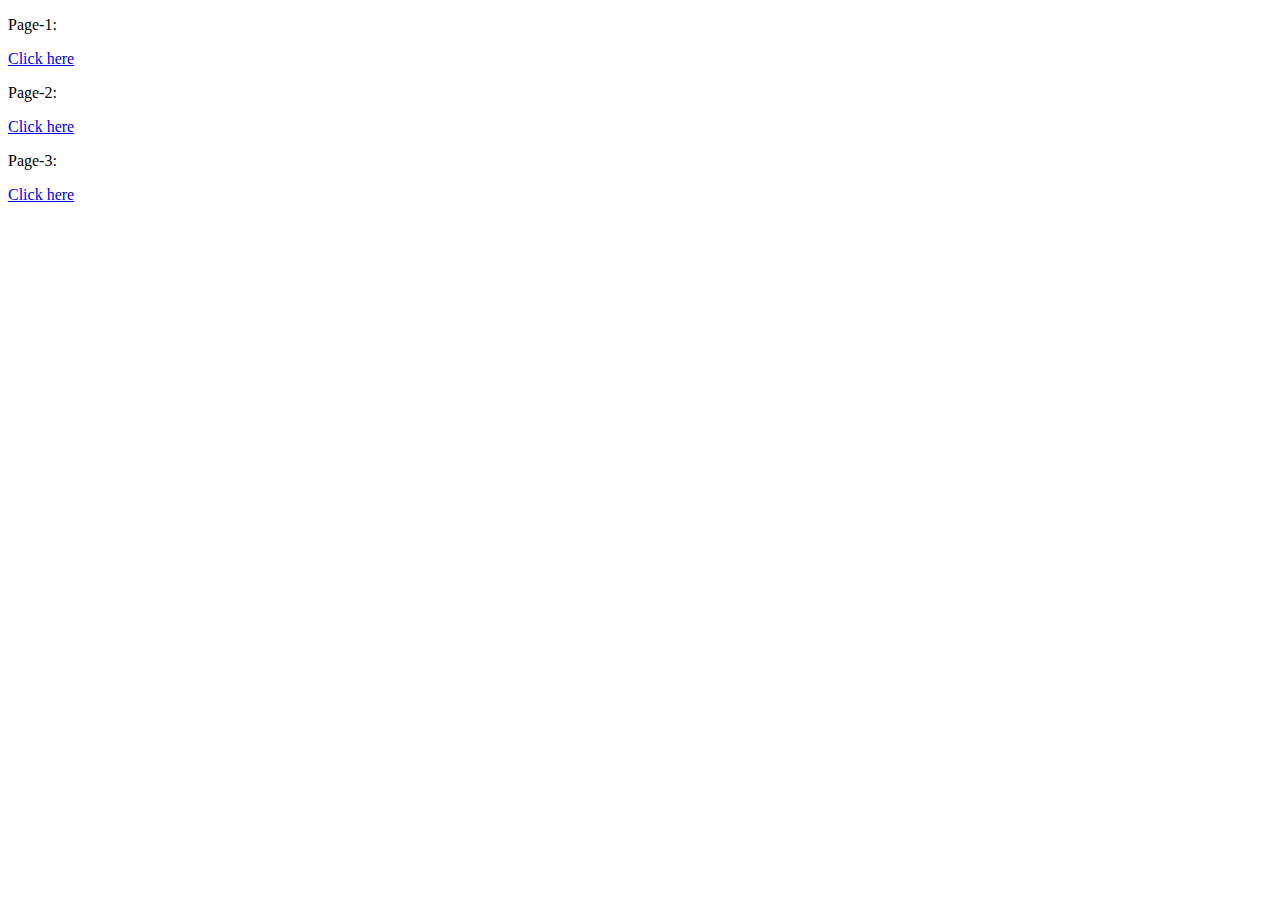
<file: index.html>
<!DOCTYPE html>
<html lang="en">
<head>
    <meta charset="UTF-8">
    <meta name="viewport" content="width=device-width, initial-scale=1.0">
    <title>Document</title>
</head>
<body>
    <p>Page-1:</p>
    <a href="page-1.html">Click here</a>
    <br>
    <p>Page-2:</p>
    <a href="page-2.html">Click here</a>
    <br>
    <p>Page-3:</p>
    <a href="page-3.html">Click here</a>
    
</body>
</html>
</file>
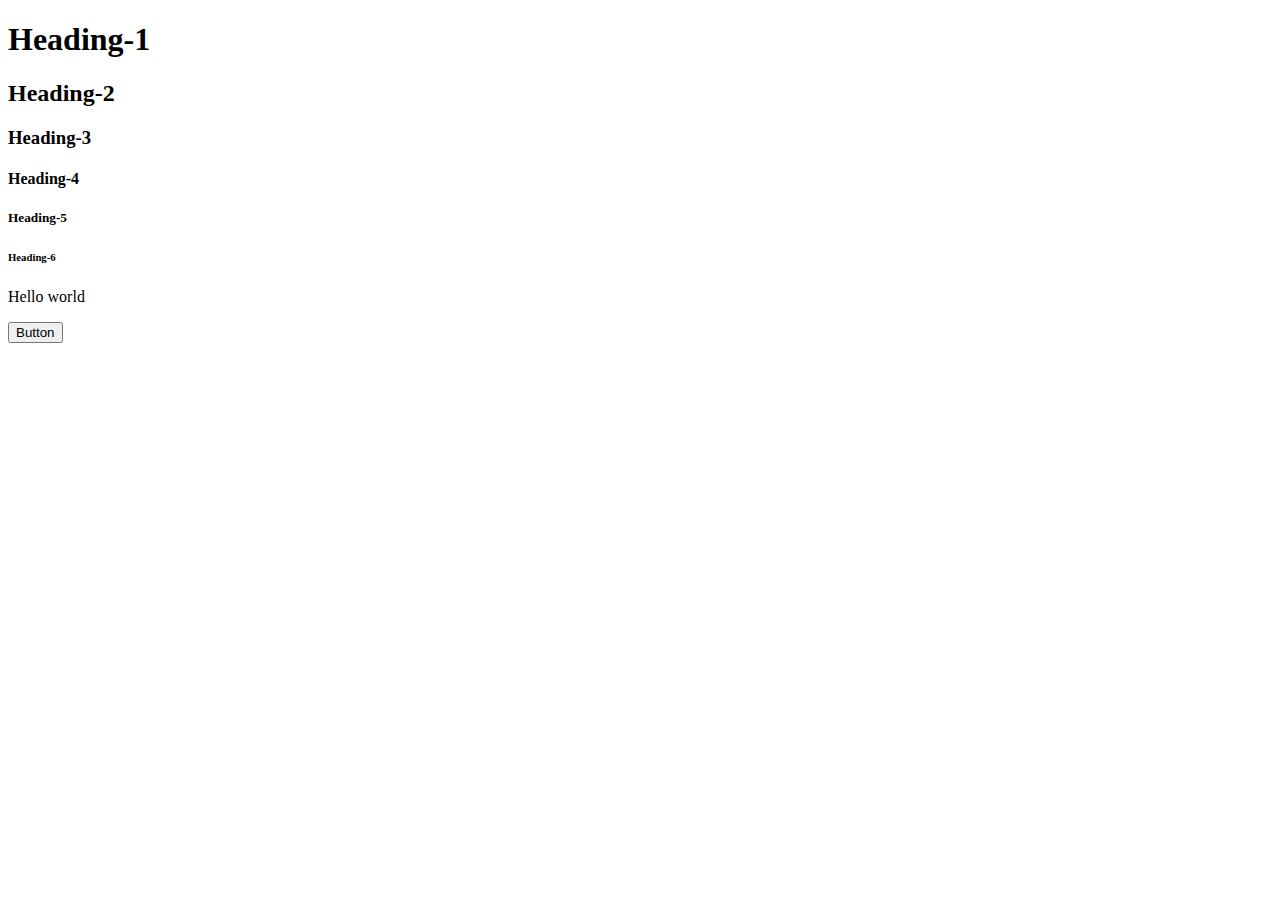
<file: page-1.html>
<!DOCTYPE html>
<html lang="en">
<head>
    <meta charset="UTF-8">
    <meta name="viewport" content="width=device-width, initial-scale=1.0">
    <title>Document</title>
</head>
<body>
    <h1>Heading-1</h1>
    <h2>Heading-2</h2>
    <h3>Heading-3</h3>
    <h4>Heading-4</h4>
    <h5>Heading-5</h5>
    <h6>Heading-6</h6>

    <p>Hello world</p>

    <button>Button</button>
    <br/>
    <br/>
</body>
</html>
</file>
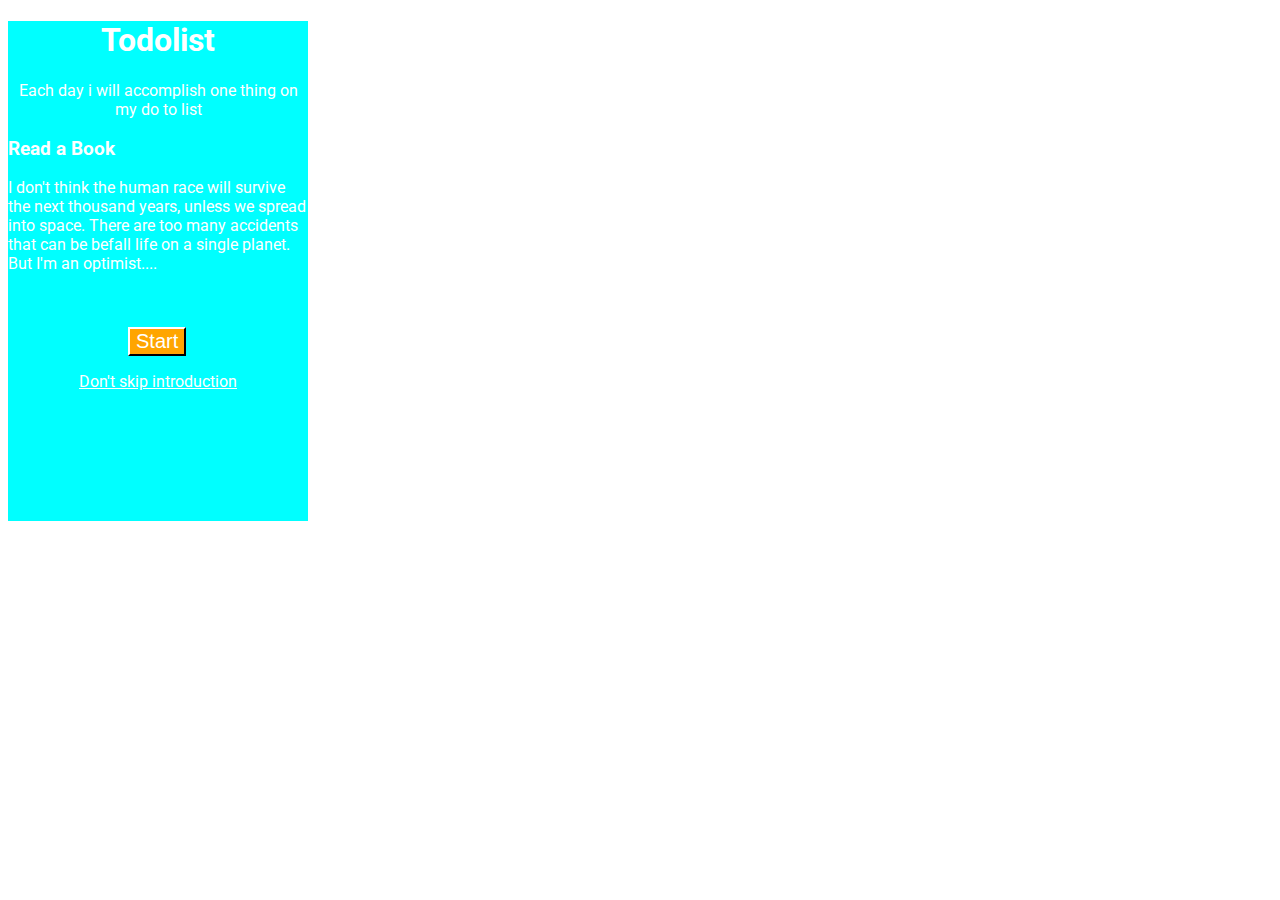
<file: page-3.html>
<!DOCTYPE html>
<html lang="en">
<head>
    <meta charset="UTF-8">
    <meta name="viewport" content="width=device-width, initial-scale=1.0">
    <link rel="stylesheet" href="page-3.css">
    <title>PAGE-3</title>
    <link rel="preconnect" href="https://fonts.googleapis.com">
    <link rel="preconnect" href="https://fonts.gstatic.com" crossorigin>
    <link href="https://fonts.googleapis.com/css2?family=Roboto:ital,wght@0,100;0,300;0,400;0,500;0,700;0,900;1,100;1,300;1,400;1,500;1,700;1,900&display=swap" rel="stylesheet">
</head>
<body>
    <div class="box-1">
        <h1 class="fond-1">Todolist</h1>
        <p class="fond-2">Each day i will accomplish one thing on my do to list</p>
        <h3>Read a Book</h3>
        <p>I don't think the human race will survive the next thousand years, unless we spread into space. There are too many accidents that can be befall life on a single planet. But I'm an optimist....</p>
        <br>
        <br>
        <button class="button-1">Start</button>
        <p class="fond-3">Don't skip introduction</p>
    </div>
        
    
</body>
</html>
</file>
<file: page-3.css>
.box-1{
    width: 300px;
    height: 500px;
    background-color: aqua;
    background-image: url(https://ik.imagekit.io/kathiravan/HTML%20DEMO/todolistbg.webp);
    background-repeat: no-repeat;
    font-family: "Roboto", serif;
    color: white;
    .fond-1{
        text-align: center;
    }
    .fond-2{
        text-align: center;
    }
    .button-1{
        background-color: orange;
        border: 2px solid;
        border-right-color: black;
        border-bottom-color: black;
        color: white;
        font-size: 20px;
        margin-left: 120px;
    }
    .fond-3{
        text-decoration: underline;
        text-align: center;
    }

}
</file>
